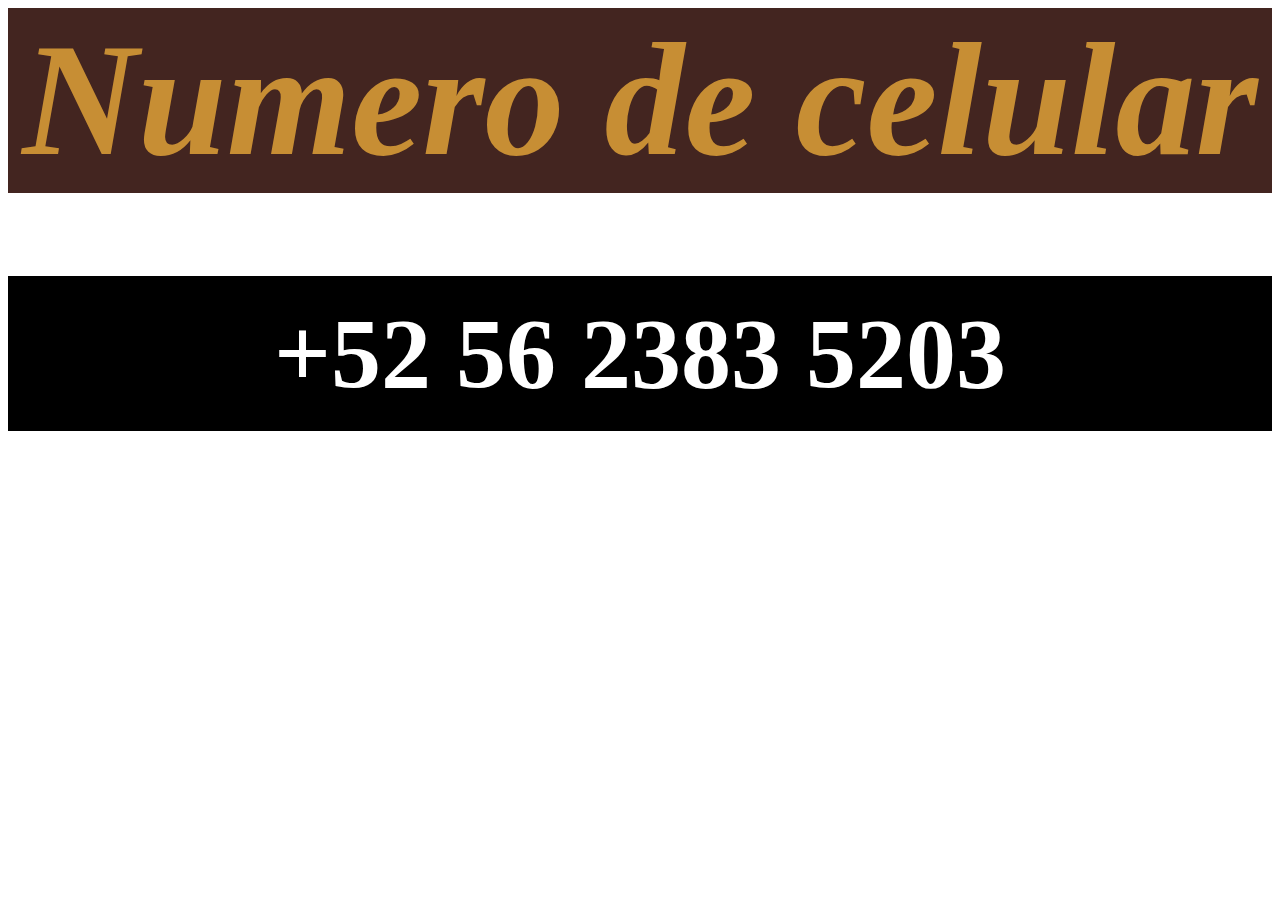
<file: contacto.html>
<!DOCTYPE html>
<html lang="en">
<head>
    <meta charset="UTF-8">
    <title>Contacto</title>
    <link rel="stylesheet" href="style1.css">
</head>
<body>
    <h1>Numero de celular</h1>
    <h2>+52 56 2383 5203</h2>
</body>
</html>
</file>
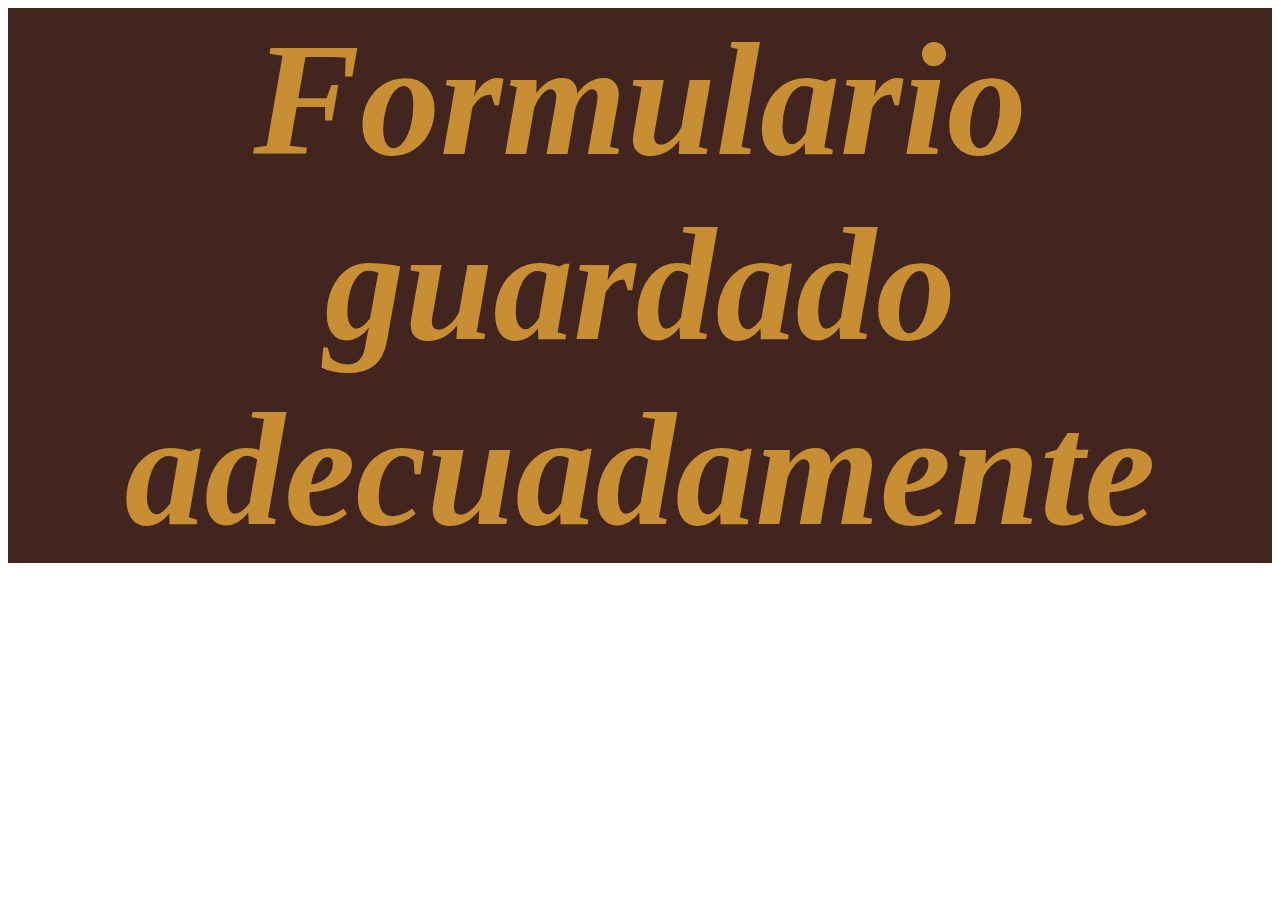
<file: enviada.html>
<!DOCTYPE html>
<html lang="en">
<head>
    <meta charset="UTF-8">
    <title>enviado</title>
    <link rel="stylesheet" href="style1.css">
</head>
<body>
    <h1>Formulario guardado adecuadamente</h1>
</body>
</html>
</file>
<file: style1.css>
h1{
    text-align: center;
    size: 50%;
    color: #c78e34;
    font-style: oblique;
    font-size: 10em;
    background-color: #432520;
    margin: 0%;
}
img{
    margin: 20px;
}
.menu{
    margin: 2em;
    text-align: center;
    background-color: aqua;
    border-radius: 1em;
}
h2{
    background-color: black;
    color: white;
    padding: 20px;
    text-align: center;
    font-size: 100px;
}
</file>
